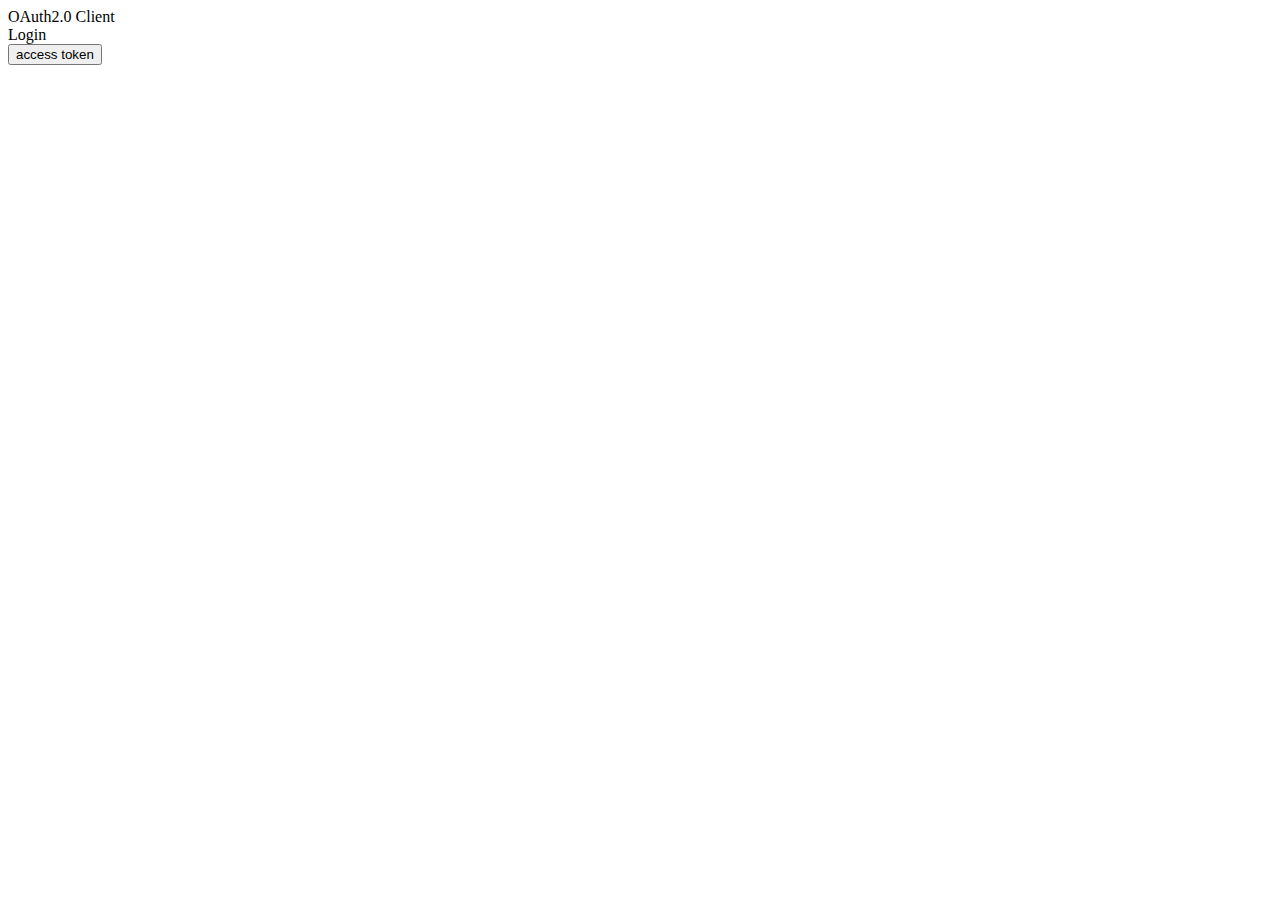
<file: oauth2-client/src/main/resources/templates/index.html>
<!DOCTYPE html>
<html lang="ko" xmlns="http://www.w3.org/1999/xhtml"
      xmlns:th="http://www.thymeleaf.org"
      xmlns:sec="http://www.thymeleaf.org/extras/spring-security">
<head>
    <meta charset="UTF-8">
    <title>Insert title here</title>
    <script>
        const token = () => {
            fetch("/token")
                .then(response => response.json())
                .then(data => {
                    console.log("access token = " + data.tokenValue);
                    window.localStorage.setItem("access_token", data.tokenValue);
                    location.href = "/home";
                })
        }
    </script>
</head>
<body>
<div>OAuth2.0 Client</div>
<div sec:authorize="isAnonymous()"><a th:href="@{/oauth2/authorization/springoauth2}">Login</a></div>
<div sec:authorize="isAuthenticated()">
    <button type="button" th:onclick="token()">access token</button>
</div>
</body>
</html>
</file>
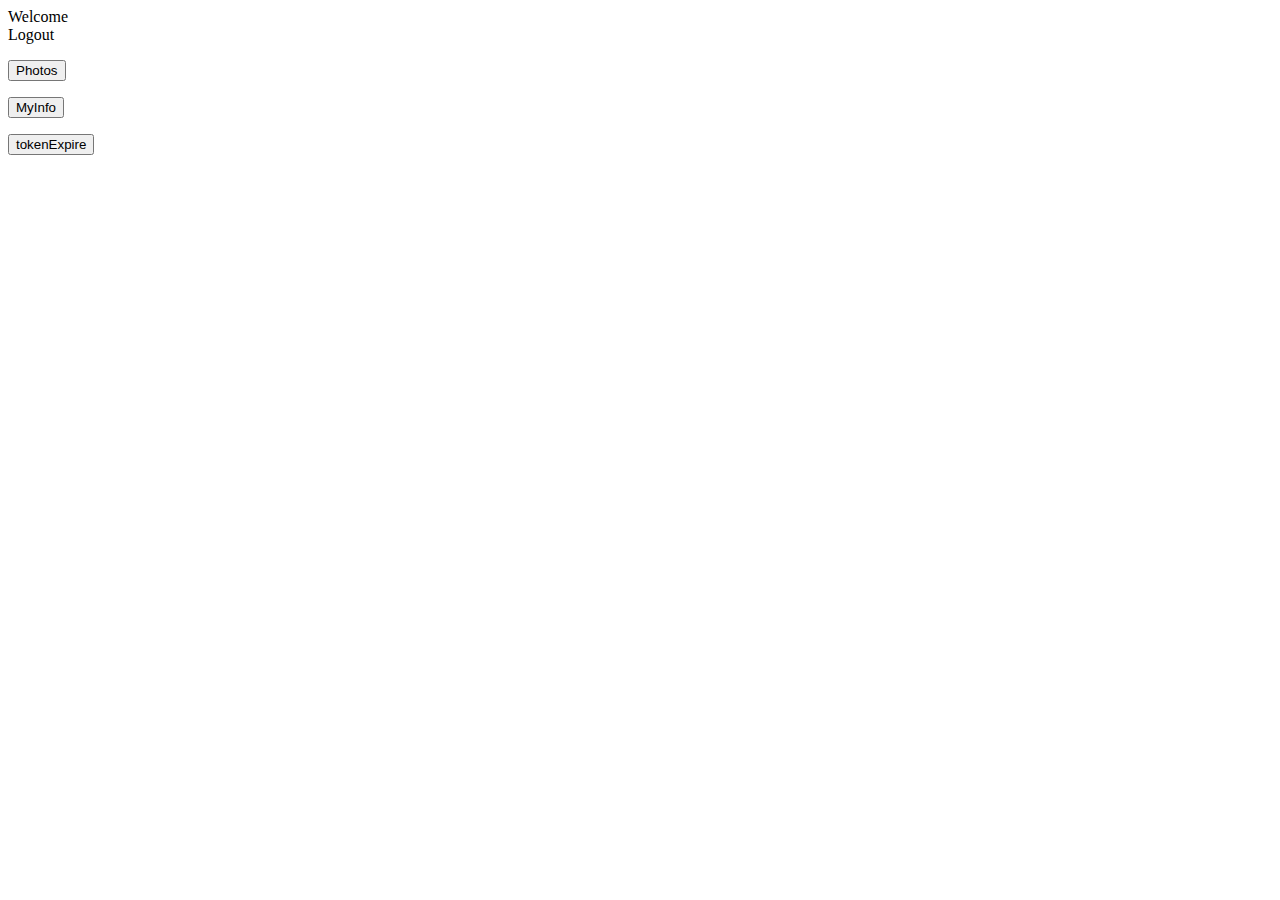
<file: oauth2-client/src/main/resources/templates/home.html>
<!DOCTYPE html>
<html lang="ko" xmlns="http://www.w3.org/1999/xhtml"
      xmlns:th="http://www.thymeleaf.org"
      xmlns:sec="http://www.thymeleaf.org/extras/spring-security">

<head>
    <meta charset="UTF-8">
    <title>Insert title here</title>
    <script>
        const photos = () => {
            fetch("http://127.0.0.1:8082/photos", {
                method: "GET",
                headers: {
                    Authorization: "Bearer " + localStorage.getItem("access_token")
                }
            })
                .then(res => res.json())
                .then(data => {
                    for (const prop in data) {
                        document.querySelector("#remotePhotos").append(`${data[prop].userId} `);
                        document.querySelector("#remotePhotos").append(`${data[prop].photoId} `);
                        document.querySelector("#remotePhotos").append(`${data[prop].photoTitle} `);
                        document.querySelector("#remotePhotos").append(`${data[prop].photoDescription} `);
                        document.querySelector("#remotePhotos").append(document.createElement('br'));
                    }
                })
        }


        const myInfo = () => {
            fetch("http://127.0.0.1:8082/myInfo", {
                method: "GET",
                headers: {
                    Authorization: "Bearer " + localStorage.getItem("access_token")
                }
            })
                .then(res => {
                    if (res.status >= 400) {
                        console.log(`예외 발생 ${res.json()}`)
                        throw Error(res.toString())
                    }
                    return res.json()
                })
                .then(data => {
                    let photos = data["photos"];
                    let friends = data["friends"];
                    for (let i = 0; i < photos.length; i++) {
                        document.querySelector("#albums").append(`${photos[i].photoId} `);
                        document.querySelector("#albums").append(`${photos[i].userId} `);
                        document.querySelector("#albums").append(`${photos[i].photoTitle} `);
                        document.querySelector("#albums").append(`${photos[i].photoDescription} `);
                        document.querySelector("#albums").append(document.createElement('br'));
                    }

                    for (let i = 0; i < friends.length; i++) {
                        document.querySelector("#friends").append(`${friends[i].name} `);
                        document.querySelector("#friends").append(`${friends[i].age} `);
                        document.querySelector("#friends").append(`${friends[i].gender} `);
                        document.querySelector("#friends").append(document.createElement('br'));
                    }
                })
                .catch((error) => console.log("error:", error));
        }

        const getNewAccessTokenAndRedirect = () => {
            fetch("/newAccessToken",
                {
                    method: "GET",
                    headers: {
                        "Content-Type": "application/json",
                    },
                })
                .then(res => res.json())
                .then(data => {
                    console.log("새로 받은 token = " + data.tokenValue);
                    window.localStorage.setItem("access_token", data.tokenValue);
                    location.href = "/home";
                })
                .catch((error) => console.log("error:", error));
        }

        const tokenExpire = () => {
            fetch("/tokenExpire",
                {
                    method: "GET",
                    headers: {
                        "Content-Type": "application/json",
                    },
                })
                .then(_ => getNewAccessTokenAndRedirect())
                .catch((error) => console.log("error:", error));
        }
    </script>
</head>
<body>
<div>Welcome</div>
<div sec:authorize="isAuthenticated()"><a th:href="@{/logout}">Logout</a></div>
<form action="#">
    <p><input type="button" onclick="photos()" value="Photos"/>
    <p><input type="button" onclick="myInfo()" value="MyInfo"/>
    <p><input type="button" onclick="tokenExpire()" value="tokenExpire"/>
</form>
<div id="photos"></div>
<p></p>
<div id="remotePhotos"></div>

</p>
<div id="albums"></div>

<p></p>
<div id="friends"></div>
</body>
</html>
</file>
